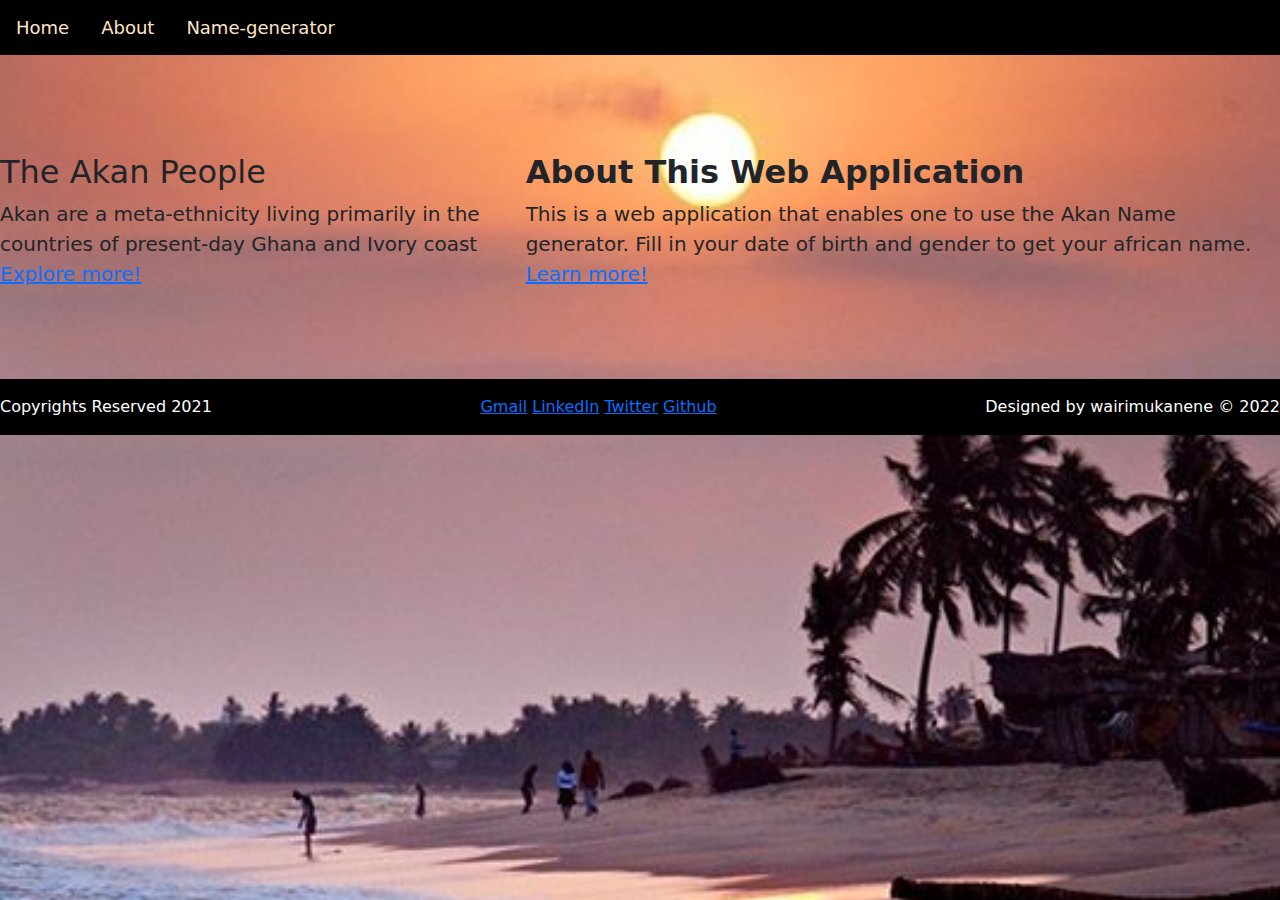
<file: index.html>
<!DOCTYPE html>
<head>
    <title>Akan-Names</title>
    <link rel="stylesheet"href="styles.css">
</head>
<body>
    <style>
        body{
            background-image: url("photoss/africa.jpg"); 
            background-size: cover;
            background-repeat: no-repeat;
        }
    </style>
    <div class="nav">
        <a class="active" href="#homepage">Home</a>
        <a href="About.html">About</a>
        <a href="Name-Generator.html">Name-generator</a>
    </div>
    <br>
    <div class="Home" id="homepage">
        <div>
            <h2>The Akan People</h2>
            <p style="font-size: 20px";>Akan are a meta-ethnicity living primarily in the countries of present-day Ghana and Ivory coast
            <br><a href="https://www.google.com/search?q=akan+people&oq=akan+people&aqs=chrome.0.69i59l2j0i390l3j69i60.8580j0j7&sourceid=chrome&ie=UTF-8">Explore more!</a></p>
        </div>
        
        <div>
            <h2><b>About This Web Application</b></h2>
            <p style="font-size: 20px";>
            This is a web application that enables one to use the Akan Name generator.
            Fill in your date of birth and gender to get your african name.
            <br><a href="https://en.wikipedia.org/wiki/Akan_people">Learn more!</a>
        </p>
        </div>
    </div>


    

    <link rel="stylesheet" href="https://cdn.jsdelivr.net/npm/bootstrap@5.1.3/dist/css/bootstrap.min.css"> 
</body>
<script src="script.js"></script>
<footer class="text-white ">
    <div class="finish">
        <div>
            <p id="copyrights" class="pt-3">Copyrights Reserved 2021</p>
        </div>
        <div class="pt-3">
            <a href="mailto:mercykanene254@gmail.com" id="text">Gmail</a>
            <a href="https://www.linkedin.com/in/mercy-kanene-6b3b411a2/" id="text">LinkedIn</a>
            <a href="https://twitter.com/home" id="text">Twitter</a>
            <a href="https://github.com/wairimukanene" id="text">Github</a>
        </div>
        <div>
            <p class=" pt-3 slim ">Designed by wairimukanene © 2022</p>
        </div>
    </div>
</html>
</file>
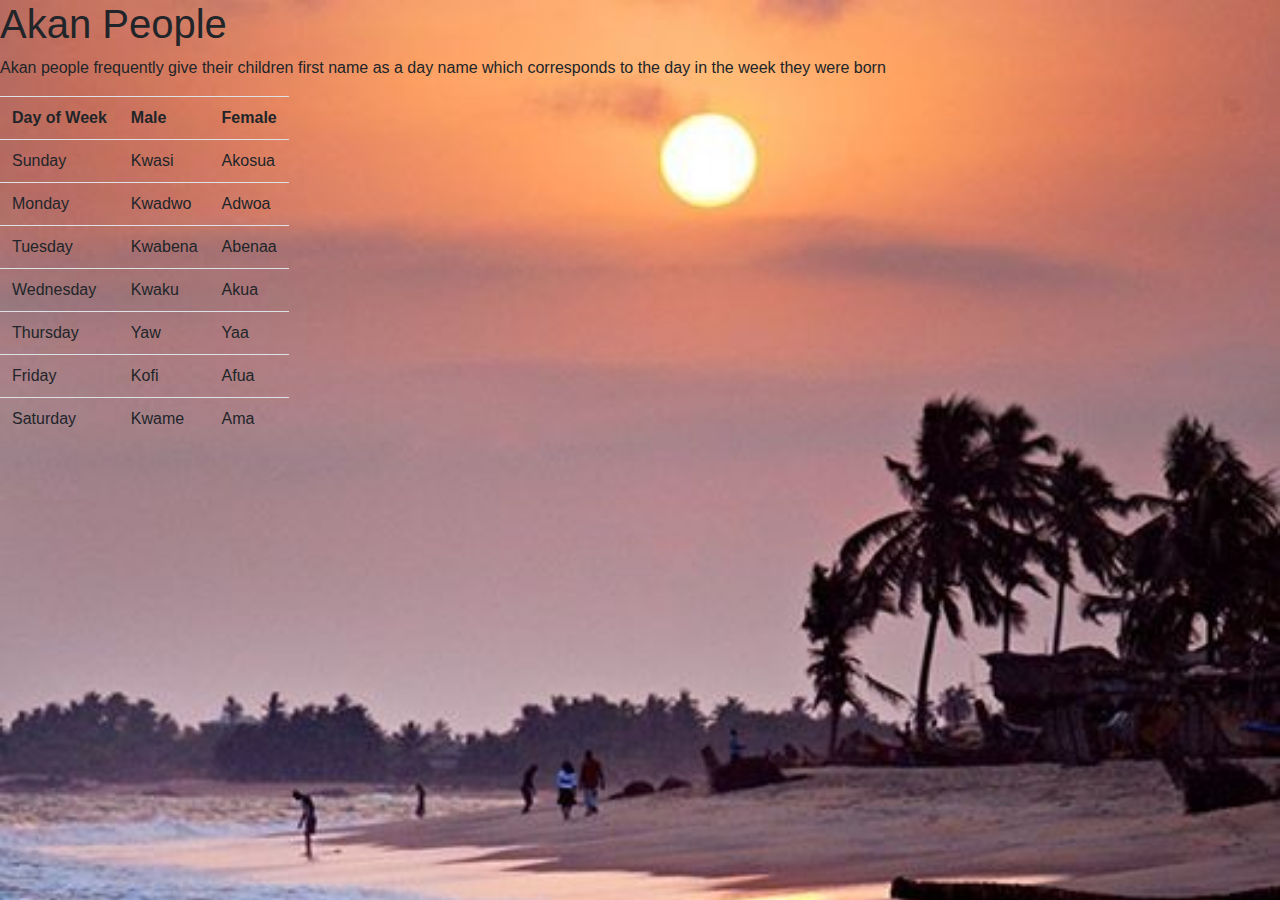
<file: About.html>
<html>
    <link rel="stylesheet" href="https://cdn.jsdelivr.net/npm/bootstrap@4.3.1/dist/css/bootstrap.min.css" integrity="sha384-ggOyR0iXCbMQv3Xipma34MD+dH/1fQ784/j6cY/iJTQUOhcWr7x9JvoRxT2MZw1T" crossorigin="anonymous">
    <link rel="stylesheet"href="styles.css">
<body>
<div class="About" id="About">
    <body>
        <style>
            body{
            background-image: url("photoss/africa.jpg");
            background-repeat: no-repeat;
            background-size: cover;
            }
        </style>
    <h1>Akan People</h1>
    <div class="table" id="table">
    <p style="font-size: 16px";>Akan people frequently give their children first name as a day name which corresponds to the day in the week they were born</p>
    <p>
        <table>
            <tr>
            <th>Day of Week</th>
            <th>Male</th>
            <th>Female</th>
            <tr>
            <td>Sunday</td>
            <td>Kwasi</td>
            <td>Akosua</td>
            </tr>
            <tr>
            <td>Monday</td>
            <td>Kwadwo</td>
            <td>Adwoa</td>
            </tr>
            <tr>
            <td>Tuesday</td>
            <td>Kwabena</td>
            <td>Abenaa</td>
            </tr>
            <tr>
            <td>Wednesday</td>
            <td>Kwaku</td>
            <td>Akua</td>
            </tr>
            <tr>
            <td>Thursday</td>
            <td>Yaw</td>
            <td>Yaa</td>
            </tr>
            <tr>
            <td>Friday</td>
            <td>Kofi</td>
            <td>Afua</td>
            </tr>
            <tr>
            <td>Saturday</td>
            <td>Kwame</td>
            <td>Ama</td>
            </tr>
        </table>
    </p>
    </div>
</div>
<script src="script.js"></script>
</body>
</html>
</file>
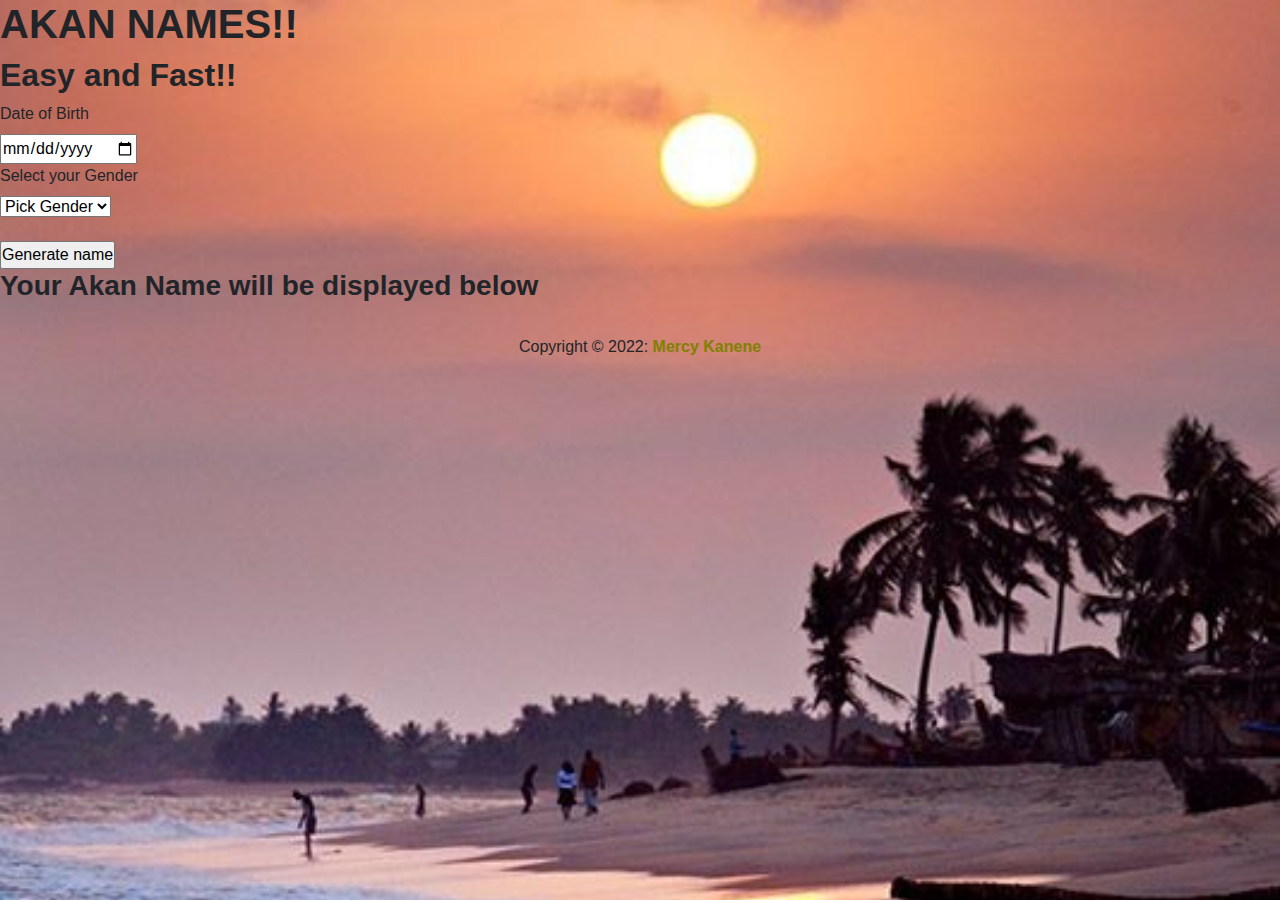
<file: Name-Generator.html>
<html>
    <link rel="stylesheet" href="https://cdn.jsdelivr.net/npm/bootstrap@4.3.1/dist/css/bootstrap.min.css" integrity="sha384-ggOyR0iXCbMQv3Xipma34MD+dH/1fQ784/j6cY/iJTQUOhcWr7x9JvoRxT2MZw1T" crossorigin="anonymous">
    <link rel="stylesheet"href="styles.css">
<body>
    <div class="Name-Generator"id="Name-Generator">
        <body>
            <style>
                body{
                    background-image: url("photoss/africa.jpg");
                    background-repeat: no-repeat;
                    background-size: cover;
                }
            </style>
            <h1><b>AKAN NAMES!!</b></h1>
    <h2><b>Easy and Fast!!</b></h2>
    <div>
        <label for="date">Date of Birth</label><br/>
        <input type="date" id="date" name="date"><br/>
        <label for="gender">Select your Gender</label><br/>
        <select name="gender" id="gender">
            <option selected>Pick Gender</option >
            <option value="male">Male</option>
            <option value="female">Female</option>
        </select><br/> <br>
        <input type="submit" name="submit" value="Generate name" onclick="generateAkanName()">
    </div>

    <h3 id=display-name><strong>Your Akan Name will be displayed below</strong></h3>
    <p id="result"></p>
    </div>
</body>
<footer class="page-footer ">
    <div class="footer-copyright text-center py-3">Copyright © 2022:
      <a href="https://github.com/wairimukanene/Linux-commands"> Mercy Kanene</a>
</footer>
<script src="/script.js"></script>
</html>
</file>
<file: styles.css>
*{
    margin: 0;
    padding: 0;
}
.nav{
    overflow: hidden;
    background-color: black;
}
/* Style the link inside the navigation bar*/
.nav a {
    float:left;
    color:bisque;
    text-align: center;
    padding:14px 16px;
    text-decoration: none;
    font-size:18px;
}
/* Change the color of links on hower*/
.nav a:hower {
    background-color: darkgoldenrod;
    color:aqua;

}

.h2 class{
    font-weight: 100;
    color: black;
    font-size: 10px;
}
.Home{
    display:flex;
    align-items: center;
    margin: 0 auto;
    font-size: larger;
    height: 300px;
}
.About{
align-items: center;
}
.form{
    margin-bottom: 20px;
    padding-bottom: 20px;
  }
footer-copyright{
    color: rgb(255, 255, 255);
    font-weight: 600;
    font-size: 18px;
  }
  .footer-copyright a{
  color: olive;
  font-weight: 600;
  }
  .footer-copyright a:hover{
    color: rgb(254, 254, 254);
    font-weight: 700;
    text-decoration: none;
  }

.row-footer{
    justify-content: space-evenly;
    background-color: #FCA000;
}
.finish{
    display:flex;
    justify-content: space-between;
    background: black;
    margin-bottom: 0;
}
</file>
